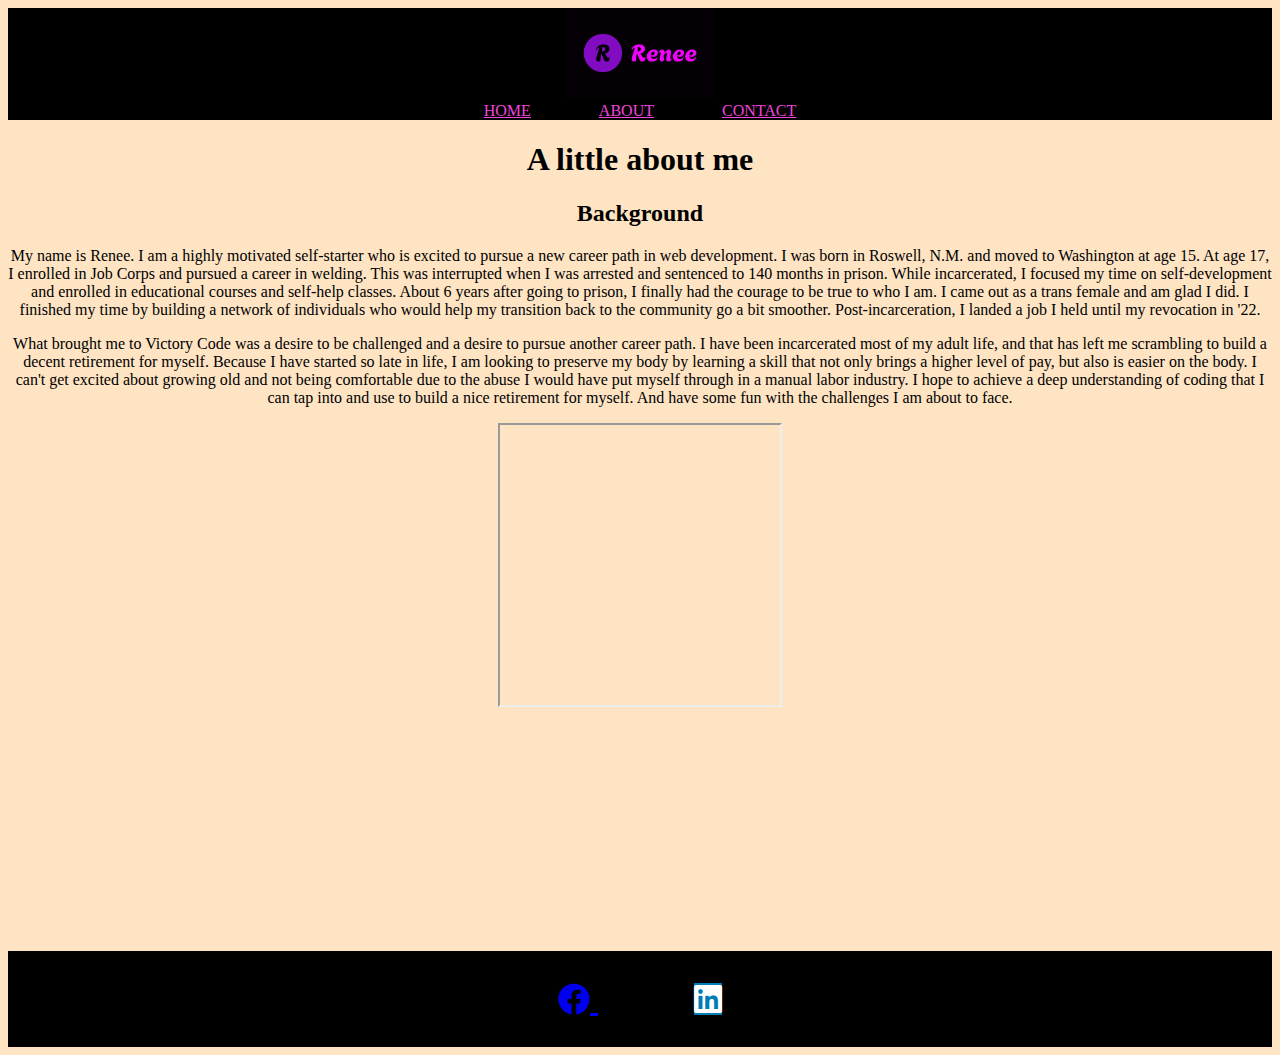
<file: about.html>
<!DOCTYPE html>
<html lang="en">
  <head>
    <meta charset="UTF-8" />
    <meta name="viewport" content="width=device-width" initial-scale=1.0" />
    <title>ABOUT</title>
    <link rel="stylesheet" href="css/style.css" />
    <link
      rel="stylesheet"
      href="https://cdnjs.cloudflare.com/ajax/libs/font-awesome/5.15.2/css/all.min.css"
    />
  </head>
  <body>
    <header>
      <img class="logo" src="imgs/vscodelogo.png" alt="Renee" />
      <nav>
        <a class="nav-bar" href="index.html">HOME</a>
        <a class="nav-bar" href="about.html">ABOUT</a>
        <a class="nav-bar" href="contact.html">CONTACT</a>
      </nav>
    </header>
    <main>
      <h1>A little about me</h1>
      <h2>Background</h2>
      <p>
        My name is Renee. I am a highly motivated self-starter who is excited to
        pursue a new career path in web development. I was born in Roswell, N.M.
        and moved to Washington at age 15. At age 17, I enrolled in Job Corps and
        pursued a career in welding. This was interrupted when I was arrested and
        sentenced to 140 months in prison. While incarcerated, I focused my time
        on self-development and enrolled in educational courses and self-help
        classes. About 6 years after going to prison, I finally had the courage to
        be true to who I am. I came out as a trans female and am glad I did. I
        finished my time by building a network of individuals who would help my
        transition back to the community go a bit smoother. Post-incarceration, I
        landed a job I held until my revocation in '22.
      </p>
      <p>
        What brought me to Victory Code was a desire to be challenged and a desire
        to pursue another career path. I have been incarcerated most of my adult
        life, and that has left me scrambling to build a decent retirement for
        myself. Because I have started so late in life, I am looking to preserve
        my body by learning a skill that not only brings a higher level of pay,
        but also is easier on the body. I can't get excited about growing old and
        not being comfortable due to the abuse I would have put myself through in
        a manual labor industry. I hope to achieve a deep understanding of coding
        that I can tap into and use to build a nice retirement for myself. And
        have some fun with the challenges I am about to face.
      </p>
      <iframe
        src="https://www.google.com/maps/embed?pb=!1m14!1m12!1m3!1d3556.0891647851968!2d-122.28450385137587!3d47.482616844189984!2m3!1f0!2f0!3f0!3m2!1i1024!2i768!4f13.1!5e1!3m2!1sen!2sus!4v1718335817278!5m2!1sen!2sus"
        title="video"
        width="280"
        height="280"
        allowfullscreen=""
        referrerpolicy="no-referrer-when-downgrade"
      ></iframe>
    </main>
    <footer class="footer">
      <a
      title="Renee" class="social-icon" href="https://www.facebook.com/NayNay337691">
        <i class="fab fa-facebook"></i>
      </a>
      <a
        title="Renee Permenter"
        class="social-icon"
        href="https://www.linkedin.com/in/renee-permenter-148b46308/"
      >
        <i class="fab fa-linkedin"></i>
      </a>
    </footer>
  </body>
</html>
</file>
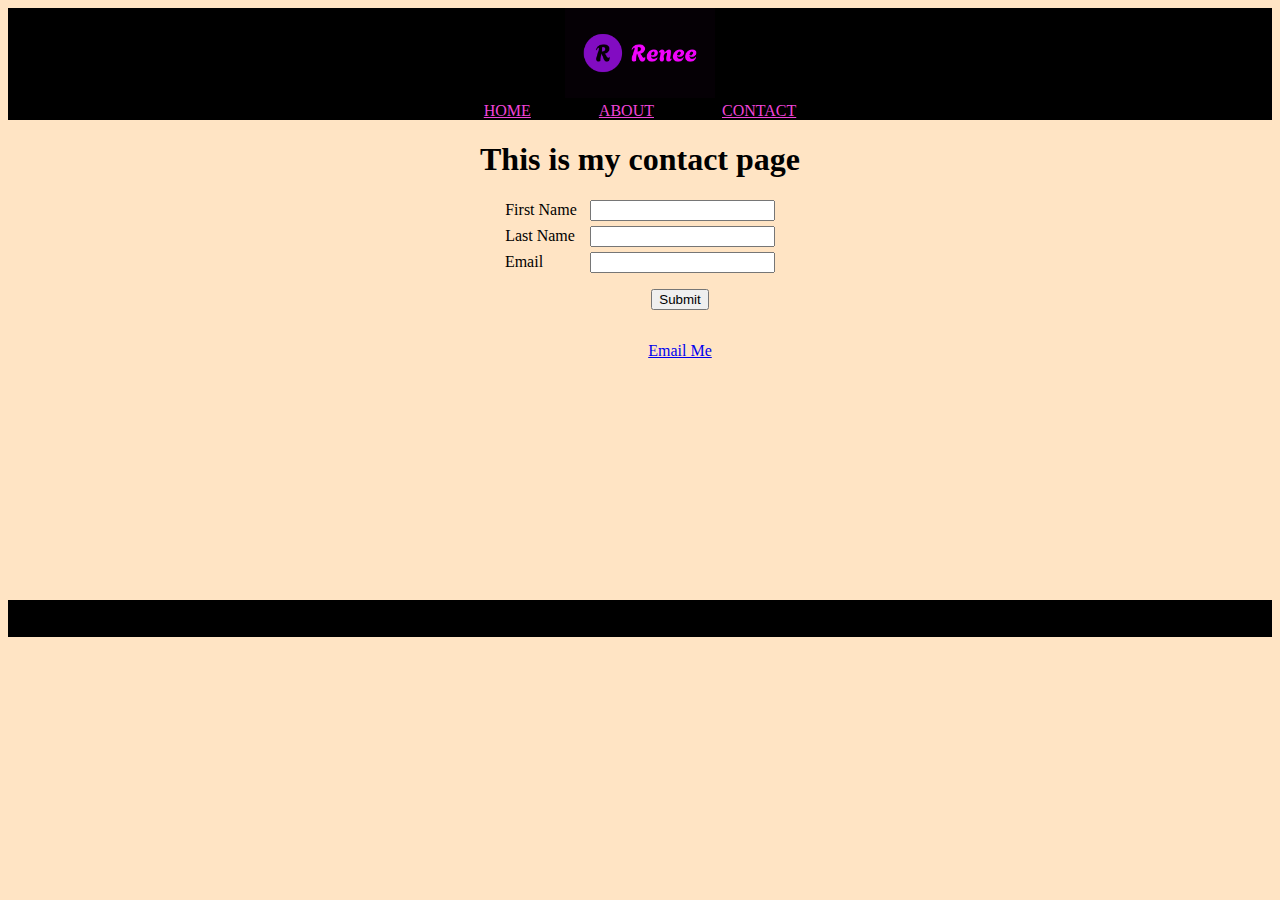
<file: contact.html>
<!DOCTYPE html>
<html lang="en">
  <head>
    <meta name="viewport" content="width=device-width" intial-scale=1.0">
    <meta charset="UTF-8">
    <title>CONTACT</title>
    <link rel="stylesheet" href="css/style.css">
  </head>
  <body>
    <header>
      <img class="logo" src="imgs/vscodelogo.png" alt="Renee" />
      <nav class="nav">
        <a class="nav-bar" href="index.html">HOME</a>
        <a class="nav-bar" href="about.html">ABOUT</a>
        <a class="nav-bar" href="contact.html">CONTACT</a>
      </nav>
    </header>
    <h1>This is my contact page</h1>
    <form name="contact" netlify>
      <label class="contact-form" for="fname">First Name</label>
      <input
        class="fname-input"
        type="text"
        id="fname"
        name="fname"
        required
      /><br />
      <label class="contact-form" for="lname">Last Name</label>
      <input
        class="lname-input"
        type="text"
        id="lname"
        name="lname"
        required
      /><br />
      <label class="contact-form" for="email">Email</label>
      <input
        class="email-input"
        type="email"
        name="email"
        id="email"
        required
      /><br />
      <button type="submit" value="submit">Submit</button>
    </form>
    <a class="email-me" href="mailto:reneepermenter@gmail.com">Email Me</a>
    <footer class="footer">
      <a
      title="Renee" class="social-icon" href="https://www.facebook.com/NayNay337691">
        <i class="fab fa-facebook"></i>
      </a>
      <a 
      title="Renee Permenter" class="social-icon" href="https://www.linkedin.com/in/renee-permenter-148b46308/">
        <i class="fab fa-linkedin"></i>
      </a>
    </footer>
  </body>
</html>
</file>
<file: css/style.css>
body {
    background-color: bisque; 
    text-align: center;

}
header {background-color: black ;
    text-align: center;

}
.footer {
    background-color: black ;
    text-align: center;
    margin-top: 15rem;
    
}
a.nav-bar {color: rgb(240, 69, 217);
    text-align: center;
    padding: 2rem;

}
.fa-linkedin {
    background: #007bb5; 
    color: white; 
    margin-top: 2rem;
    margin-bottom: 2rem;
    align-content: center;
}
.fa-brand {
    padding: 20px;
    font-size: 40px;
    width: 60px;
    text-decoration: none;
    margin: 5px 80px;

}
.fname-input {
    margin-left: 9px;
}
.lname-input {
    margin-left: 11px;
    margin-top: 5px;
}
.email-input {
    margin-left: 43px;
    margin-top: 5px;
}
button {
    margin-left: 80px;
    margin-top: 1rem;
}
.logo {
    width: 150px;
    height: auto;
    text-align: left;   
}
.email-me {
    margin-top: 10px;
    margin-left: 80px;
}    
form {
    margin-bottom: 2rem;
}
.social-icon {
    font-size: 2rem;
    padding-right: 3rem;
    padding-left: 3rem;
}
</file>
